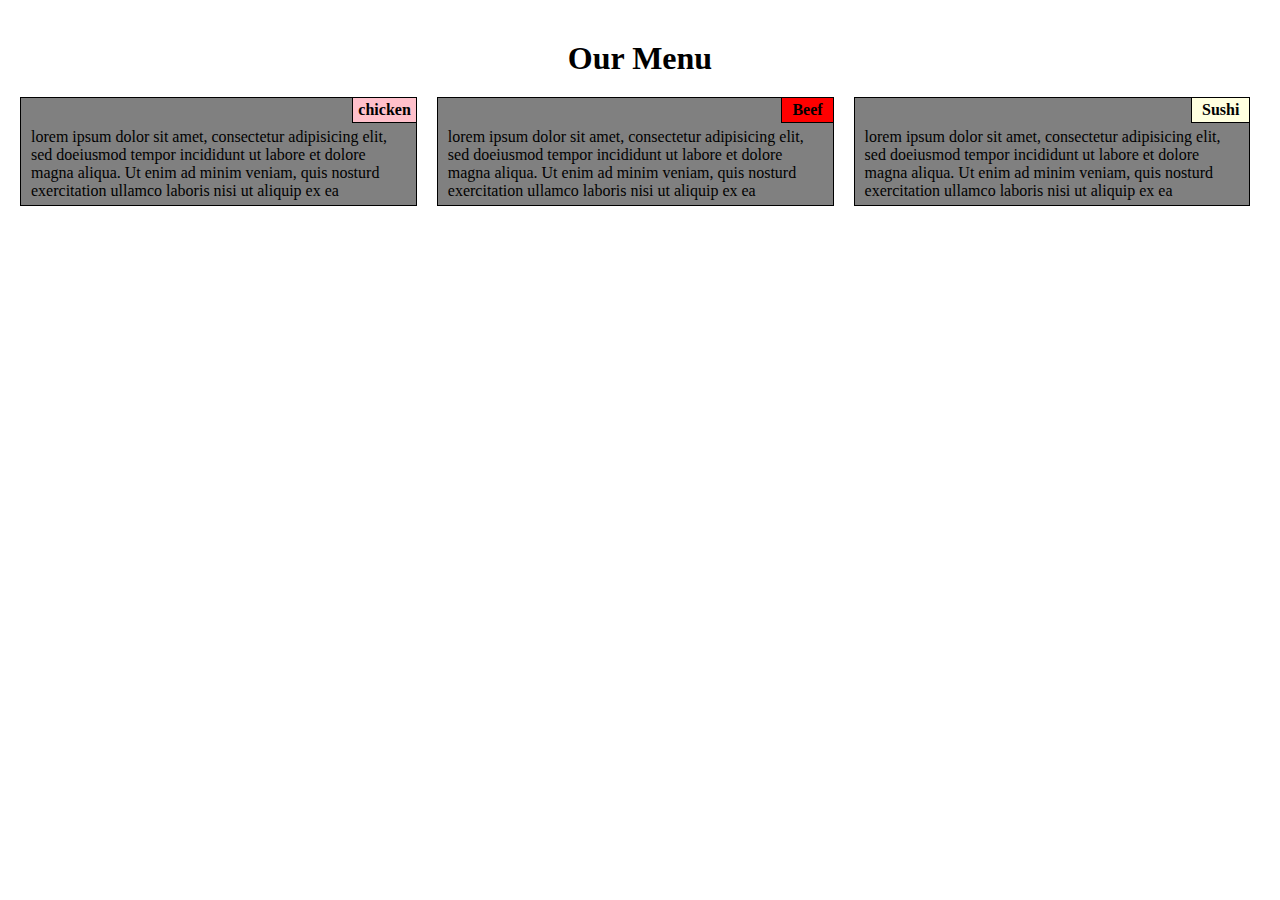
<file: mod2_solution/index.html>
<!DOCTYPE html>
<html>
<head>
	<meta charset="utf-8">
	<title>Assignment Solution For Module 2</title>
	<link rel="stylesheet" href="./CSS/style.css">
</head>
<body>
<h1>Our Menu</h1>
<div class="container">
	<div class="row">
		<section class="col-lg-4 col-md-6 col-sm-12"><h4>chicken</h4>
		lorem ipsum dolor sit amet, consectetur adipisicing elit, sed doeiusmod tempor incididunt ut labore et dolore magna aliqua. Ut enim ad minim veniam, quis nosturd exercitation ullamco laboris nisi ut aliquip ex ea</section>
		<section class="col-lg-4 col-md-6 col-sm-12"><h5>Beef</h5>lorem ipsum dolor sit amet, consectetur adipisicing elit, sed doeiusmod tempor incididunt ut labore et dolore magna aliqua. Ut enim ad minim veniam, quis nosturd exercitation ullamco laboris nisi ut aliquip ex ea</section>
		<section class="col-lg-4 col-md-12 col-sm-12"><h6>Sushi</h6>lorem ipsum dolor sit amet, consectetur adipisicing elit, sed doeiusmod tempor incididunt ut labore et dolore magna aliqua. Ut enim ad minim veniam, quis nosturd exercitation ullamco laboris nisi ut aliquip ex ea</section>
	</div>
</div>
</body>
</html>
</file>
<file: mod2_solution/CSS/style.css>
*{
	margin: 0;
	padding: 0;
	box-sizing: border-box;
}

h1{
	margin-top: 40px; 
	margin-bottom: 20px;
	text-align: center;
}	

.container{
	position: relative;

}

.row{
	width: 100%
	
}

@media (min-width: 992px){
	.col-lg-4 {
		float: left;
		border: 1px solid black;
		width: 31%;
		background-color: gray;
		position: relative;
		padding-top: 30px;
		margin-left:20px;
		padding-right: 5px;
		padding-left: 10px;
		padding-bottom: 5px;
	}
	h4{
	position: absolute;
	top: -1px;
	right: -1px;
	border: 1px solid black;
	padding-right: 5px;
	padding-left: 5px;
	padding-bottom: 3px;
	padding-top: 3px;
	background-color: pink;
	}
	h5{
	position: absolute;
	top: -1px;
	right: -1px;
	border: 1px solid black;
	padding-right: 10px;
	padding-left: 10px;
	padding-bottom: 3px;
	padding-top: 3px;
	background-color: red;
	font-size: 1em;
	}
	h6{
	position: absolute;
	top: -1px;
	right: -1px;
	border: 1px solid black;
	padding-right: 10px;
	padding-left: 10px;
	padding-bottom: 3px;
	padding-top: 3px;
	background-color: lightyellow;
	font-size: 1em;
	}
}
@media (min-width: 768px) and (max-width: 991px){
	.col-md-6 {
		float: left;
		border: 1px solid black;
		width: 48%;
		background-color: gray;
		position: relative;
		padding-top: 30px;
		padding-right: 5px;
		padding-left: 10px;
		padding-bottom: 5px;
		margin-left:10px;
		margin-right: 5px;
		margin-top: 5px;
		margin-bottom: 5px;
		

	}
	.col-md-12 {
		float: left;
		border: 1px solid black;
		width: 97.5%;
		background-color: gray;
		position: relative;
		padding-top: 30px;
		padding-right: 5px;
		padding-left: 10px;
		padding-bottom: 5px;
		margin-left:10px;
		margin-right: 5px;
		margin-top: 5px;
		margin-bottom: 5px;

	}
	h4{
	position: absolute;
	top: -1px;
	right: -1px;
	border: 1px solid black;
	padding-right: 5px;
	padding-left: 5px;
	padding-bottom: 3px;
	padding-top: 3px;
	background-color: pink;
	font-size: 1em;

	}
	h5
	{
	position: absolute;
	top: -1px;
	right: -1px;
	border: 1px solid black;
	padding-right: 10px;
	padding-left: 10px;
	padding-bottom: 3px;
	padding-top: 3px;
	background-color: red;
	font-size: 1em;

	}
	h6{
	position: absolute;
	top: -1px;
	right: -1px;
	border: 1px solid black;
	padding-right: 10px;
	padding-left: 10px;
	padding-bottom: 3px;
	padding-top: 3px;
	background-color: lightyellow;
	font-size: 1em;
	}
}
@media (max-width: 767px){
	.col-sm-12 {
		float: left;
		border: 1px solid black;
		width: 95%;
		background-color: gray;
		position: relative;
		padding-top: 30px;
		margin-left:20px;
		margin-right: 35px;
		padding-right: 5px;
		padding-left: 10px;
		padding-bottom: 5px;
		margin-top: 10px;
		margin-bottom: 10px;

	}
	h4{
	position: absolute;
	top: -1px;
	right: -1px;
	border: 1px solid black;
	padding-right: 5px;
	padding-left: 5px;
	padding-bottom: 3px;
	padding-top: 3px;
	background-color: pink;
	font-size: 1em;

	}
	h5
	{
	position: absolute;
	top: -1px;
	right: -1px;
	border: 1px solid black;
	padding-right: 10px;
	padding-left: 10px;
	padding-bottom: 3px;
	padding-top: 3px;
	background-color: red;
	font-size: 1em;

	}
	h6{
	position: absolute;
	top: -1px;
	right: -1px;
	border: 1px solid black;
	padding-right: 10px;
	padding-left: 10px;
	padding-bottom: 3px;
	padding-top: 3px;
	background-color: lightyellow;
	font-size: 1em;
	}
}


	
}
</file>
